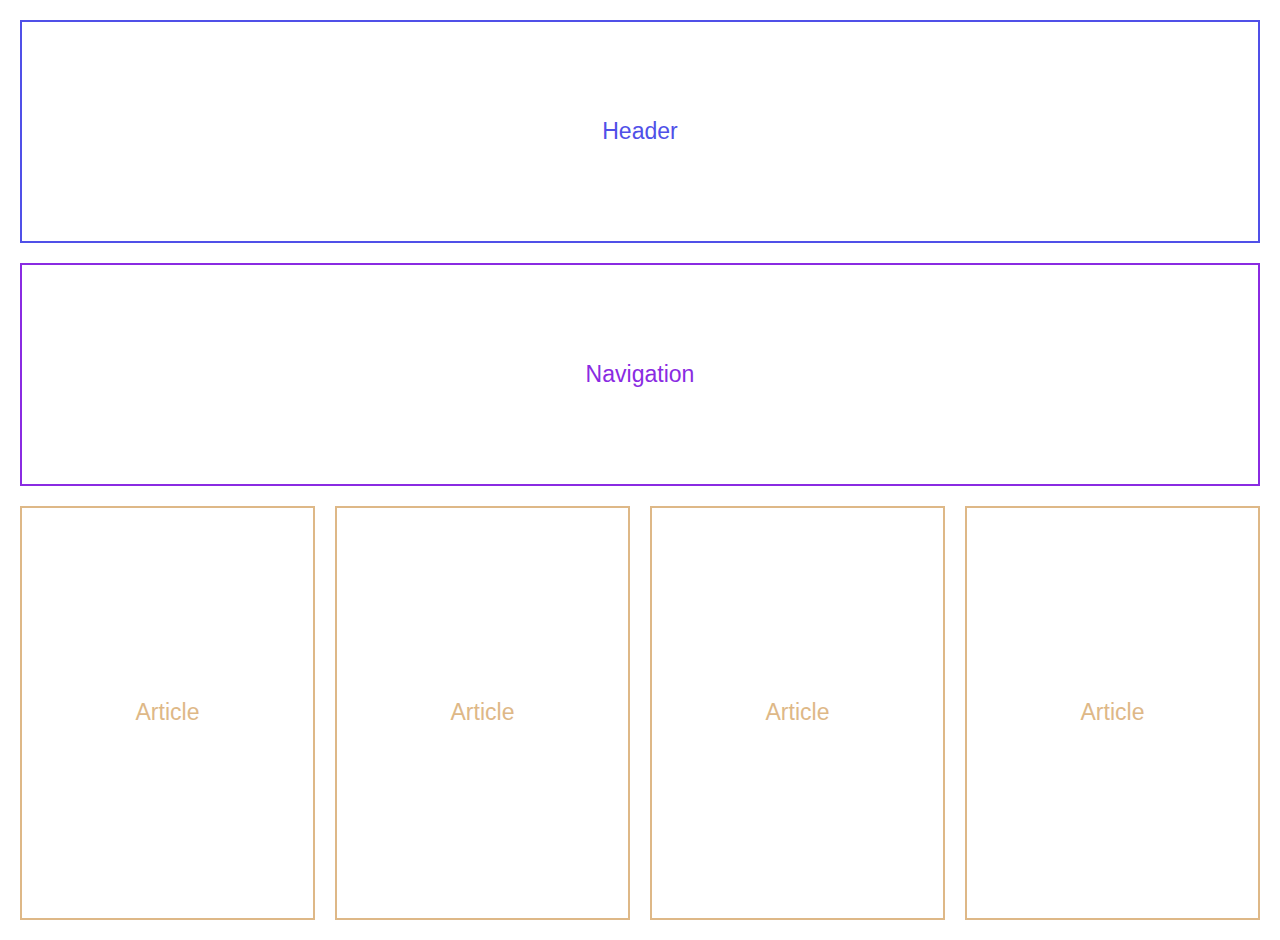
<file: index.html>
<!DOCTYPE html>
<html lang="en">
<head>
  <meta charset="UTF-8">
  <meta http-equiv="X-UA-Compatible" content="IE=edge">
  <meta name="viewport" content="width=device-width, initial-scale=1.0">
  <title>Responsive Flexbox Challenge</title>
  <link rel="stylesheet" href="style-flex.css">
</head>
<body>

  <!-- This solution is the one only using flexbox, without any width percentages.
    Please launch live-server on this page if you want to see this solution.
  -->
  <div class="header-container">
    <header>Header</header>
    <nav>Navigation</nav>
  </div>
  <div class="article-container">
    <article>Article</article>
    <article>Article</article>
    <article>Article</article>
    <article>Article</article>
  </div>
</body>
</html>
</file>
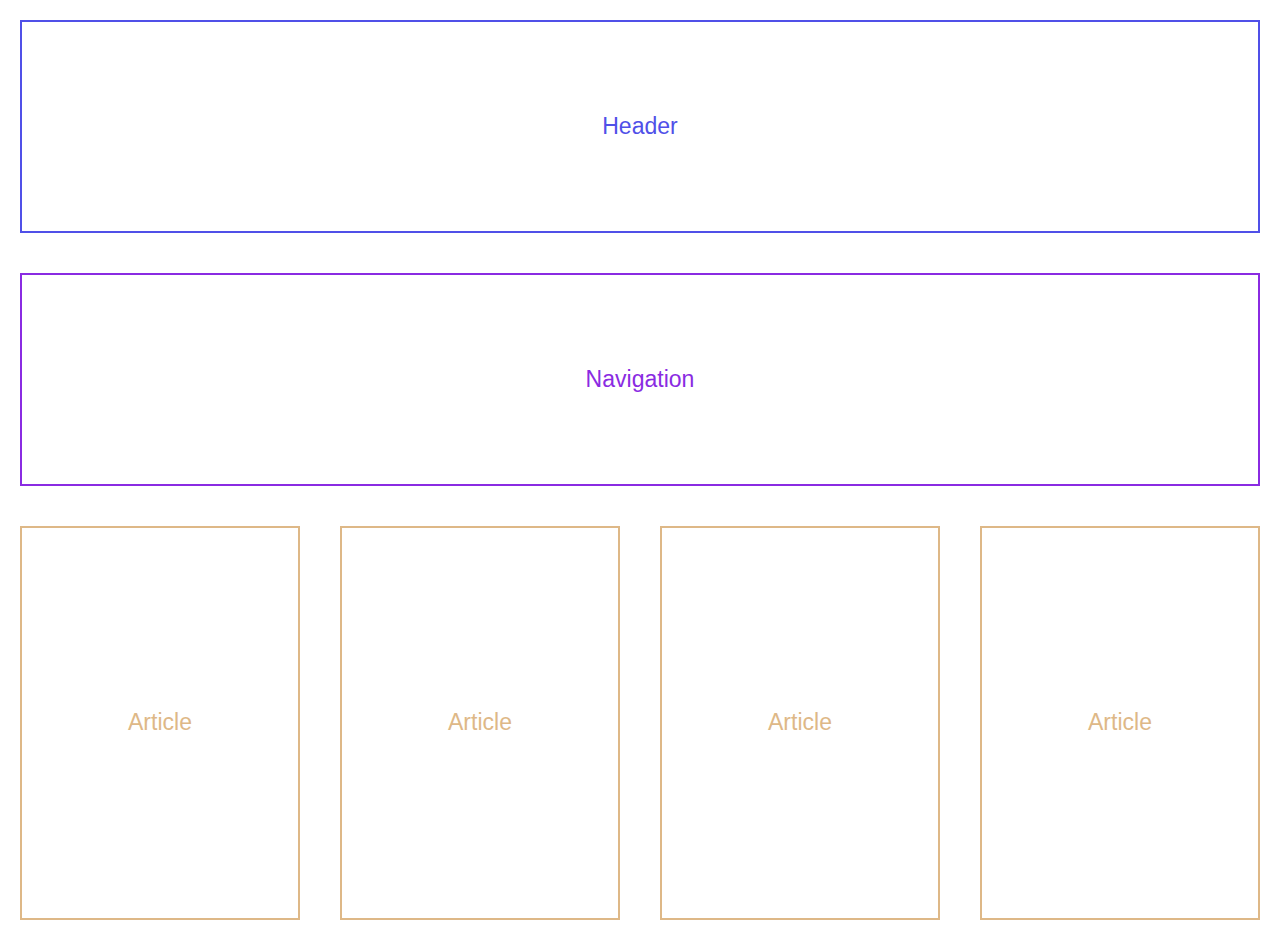
<file: flex-wrap-solution.html>
<!DOCTYPE html>
<html lang="en">
<head>
  <meta charset="UTF-8">
  <meta http-equiv="X-UA-Compatible" content="IE=edge">
  <meta name="viewport" content="width=device-width, initial-scale=1.0">
  <title>Responsive Flexbox Challenge</title>
  <link rel="stylesheet" href="style-wrap.css">
</head>
<body>
  <!-- This solution is using flex-wrap for the last media query,
    thefore it needs to modify the size of boxes with percentages.
      Please launch live-server on this page if you want to see this solution.
  -->
  <header>Header</header>
  <nav>Navigation</nav>
  <div class="article-container">
    <article>Article</article>
    <article>Article</article>
    <article>Article</article>
    <article>Article</article>
  </div>
</body>
</html>
</file>
<file: style-flex.css>
* {
  box-sizing: border-box;
  margin: 0;
  padding: 0;
  font-family: 'Segoe UI', Tahoma, Geneva, Verdana, sans-serif;
  font-size: 1.2rem;
}

body {
  display: flex;
  flex-direction: column;
  justify-content: center;
  height: 100vh;
  margin: 20px;
  align-items: stretch;
  gap: 20px;
}

header, nav, article {
  display: flex;
  justify-content: center;
  align-items: center;
}

header {
  color: rgb(80, 80, 232);
  border: 2px solid rgb(80, 80, 232);
}

nav {
  color: blueviolet;
  border: 2px solid blueviolet;
}

article {
  color: burlywood;
  border: 2px solid burlywood;
}

.header-container {
  display: flex;
  flex-direction: column;
  flex-grow: 1;
  gap: 20px;
}

.article-container {
  display: flex;
  flex-direction: column;
  gap: 20px
}

header {
  flex-grow: 3;
}

.article-container, article, nav {
  flex-grow: 1;
}

@media screen and (min-width: 768px){
  header,nav {
    flex-grow: 2;
  }
  .article-container {
    flex-direction: row;
    justify-content: center;
    flex-grow: 1;
  }

  article {
    flex-grow: 1;
  }
}

@media screen and (min-width: 1440px){
  body {
    margin: 50px;
    flex-direction: row;
  }

  .header-container {
    flex-grow: 1;
  }

  .article-container {
    flex-grow: 3;
    flex-direction: column;
  }
}
</file>
<file: style-wrap.css>
* {
  box-sizing: border-box;
  margin: 0;
  padding: 0;
  font-family: 'Segoe UI', Tahoma, Geneva, Verdana, sans-serif;
  font-size: 1.2rem;
}


body {
  display: flex;
  flex-direction: column;
  justify-content: center;
  height: 100vh;
  margin: 20px;
  align-items: stretch;
  gap: 20px;
}

header, nav, article {
  display: flex;
  justify-content: center;
  align-items: center;
}

header {
  color: rgb(80, 80, 232);
  border: 2px solid rgb(80, 80, 232);
}

nav {
  color: blueviolet;
  border: 2px solid blueviolet;
}

article {
  color: burlywood;
  border: 2px solid burlywood;
}

nav {
  flex-grow: 0.30;
}

header, .article-container, article {
  flex-grow: 1;
}

.article-container {
  display: flex;
  flex-direction: column;
  gap: 20px
}

@media screen and (min-width: 768px){
  body{
    gap: 40px;
  }
  header,nav {
    flex-grow: 1;
  }
  .article-container {
    gap: 40px;
    flex-direction: row;
    justify-content: center;
    flex-grow: 2;
  }

  article {
    flex-grow: 1;
  }
}

@media screen and (min-width: 1440px){
  body {
    flex-wrap: wrap;
    margin: 50px;
  }

  header, nav {
    height: 40%;
    width: 35%;
  }

  .article-container {
    width: 65%;
    align-self: stretch;
    flex-grow: 3;
    flex-direction: column;
  }
}
</file>
